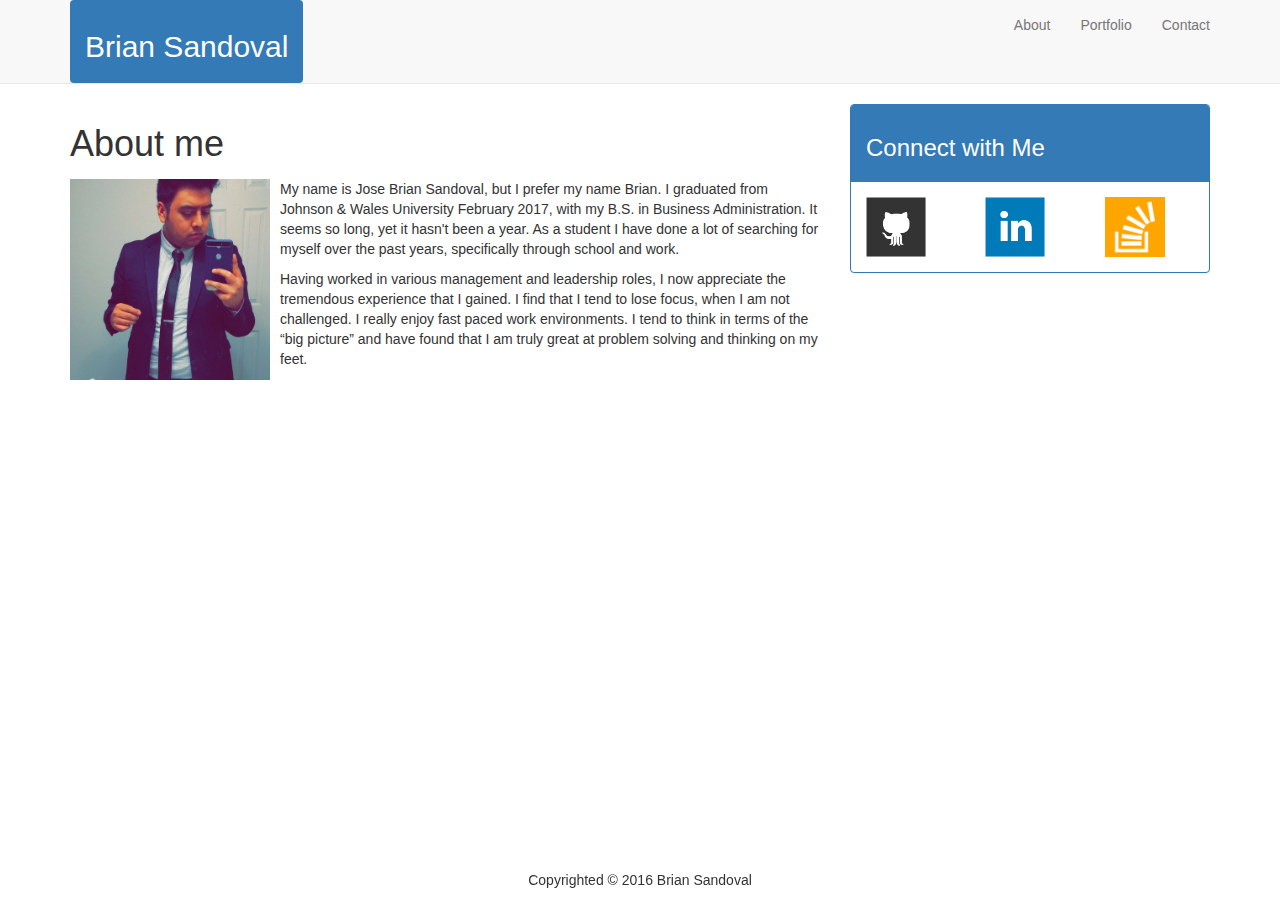
<file: index.html>
<!DOCTYPE html>
<html lang="en-us">

<head>
  <meta charset="UTF-8">
  <title>About | Brian Sandoval</title>
  <link rel="stylesheet" type="text/css" href="assets/css/reset.css">
  <link rel="stylesheet" href="https://maxcdn.bootstrapcdn.com/bootstrap/3.3.7/css/bootstrap.min.css" integrity="sha384-BVYiiSIFeK1dGmJRAkycuHAHRg32OmUcww7on3RYdg4Va+PmSTsz/K68vbdEjh4u" crossorigin="anonymous">
</head>

<body>
  
  <nav class="navbar navbar-default navbar-static-top">
    <div class="container">
        <ul class="nav nav-pills">
            <li role="presentation" class="active"><a href="index.html"><h2 class="text-white bg-dark">Brian Sandoval</h2></a>
            </li>
          <nav class="nav navbar-nav navbar-right">
            <li role="presentation"><a href="index.html">About</a></li>
            <li role="presentation"><a href="portfolio.html">Portfolio</a></li>
            <li role="presentation"><a href="contact.html">Contact</a></li>
          </nav>
        </ul>
    </div>
  </nav>
  
<div class="container">
  <div class="row">
  <section class="col-sm-12 col-md-8">  
    <h1>About me</h1>
      
      <div class="media">
        <div class="media-left">
            <img src="assets/images/Me.jpg" class="media-object" style="width:200px" alt="Self">
        </div>
        <div class="media-body">
          
      
          <p>My name is Jose Brian Sandoval, but I prefer my name Brian.  I graduated from Johnson & Wales University February 2017, with my B.S. in Business Administration.  It seems so long, yet it hasn't been a year. As a student I have done a lot of searching for myself over the past years, specifically through school and work.</p>
          
          
          <p>Having worked in various management and leadership roles, I now appreciate the tremendous experience that I gained.   I find that I tend to lose focus, when I am not challenged. I really enjoy fast paced work environments. I tend to think in terms of the “big picture” and have found that I am truly great at problem solving and thinking on my feet.</p>
          
        </div>
      </div>
      
      
  </section>    
  <aside class="col-sm-12 col-md-4">
      
      <div class="panel panel-primary">
        <div class="panel-heading"><h3>Connect with Me</h3>
        </div>
        <div class="panel-body">
          <div class="row">
            <div class="col-md-4 col-xs-4">
              <a href="https://github.com/jbriansandoval"><img src="assets/images/github-128.png" class="img-responsive" style="width:60px" alt="GitHub" /></a>
            </div>
            <div class="col-md-4 col-xs-4">
              <a href="https://www.linkedin.com/in/jbriansandoval/"><img src="assets/images/linkedin-128.png" class="img-responsive" style="width:60px" alt="LinkedIn" /></a>
            </div>
            <div class="col-md-4 col-xs-4">
              <a href="https://stackoverflow.com/story/jbriansandoval"><img src="assets/images/stackoverflow-128.png" class="img-responsive" style="width:60px"alt="Stack Overflow" /></a>   
            </div>
          </div>
        </div>
      </div>
  </aside>
</div>
<div class="navbar-fixed-bottom">
    
    <p style="text-align:center">Copyrighted &copy; 2016 Brian Sandoval</p>
    
</div>

</body>
</html>
</file>
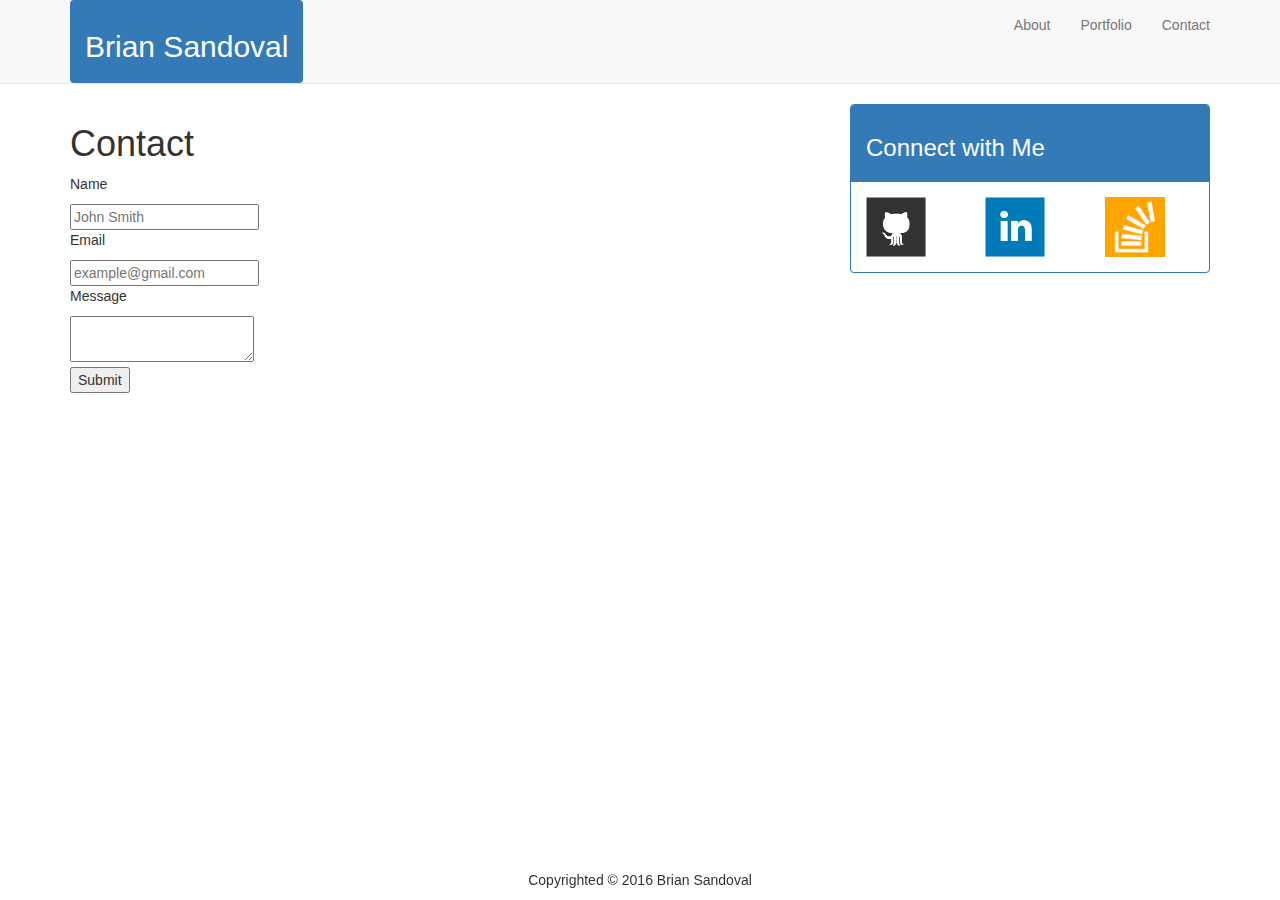
<file: contact.html>
<!DOCTYPE html>
<html lang="en-us">

<head>
  <meta charset="UTF-8">
  <title>About | Brian Sandoval</title>
  <link rel="stylesheet" type="text/css" href="assets/css/reset.css">
  <link rel="stylesheet" href="https://maxcdn.bootstrapcdn.com/bootstrap/3.3.7/css/bootstrap.min.css" integrity="sha384-BVYiiSIFeK1dGmJRAkycuHAHRg32OmUcww7on3RYdg4Va+PmSTsz/K68vbdEjh4u" crossorigin="anonymous">
</head>

<body>
  
  <nav class="navbar navbar-default navbar-static-top">
    <div class="container">
        <ul class="nav nav-pills">
            <li role="presentation" class="active"><a href="index.html"><h2 class="text-white bg-dark">Brian Sandoval</h2></a>
            </li>
          <nav class="nav navbar-nav navbar-right">
            
            <li role="presentation"><a href="index.html">About</a></li>
            <li role="presentation"><a href="portfolio.html">Portfolio</a></li>
            <li role="presentation"><a href="contact.html">Contact</a></li>
          </nav>
        </ul>
    </div>
  </nav>


<div class="container">
    <div class="row">
    <section class="col-sm-12 col-md-8">  
        <h1>Contact</h1>
        <div class="container">
            <form>
                <div class="row">
                    <p>Name</p>
                </div>
                <div class="row">
                    <input type="text" id="name" name="name" placeholder="John Smith" required="required">
                </div>
                <div class="row">
                    <p >Email</p>
                </div>
                <div class="row">
                    <input type="email" id="email" name="email" placeholder="example@gmail.com" required="required">
                </div>
                <div class="row">
                    <p>Message</p>
                </div>
                <div class="row">
                    <textarea id="message" name="message" required="required"></textarea>
                </div>
                <div class="row">
                    <input type="submit">
                </div> 
            </form>
        </div>    
    
    </section>

    <aside class="col-sm-12 col-md-4">
            
        <div class="panel panel-primary">
            <div class="panel-heading"><h3>Connect with Me</h3>
            </div>
            <div class="panel-body">
            <div class="row">
                <div class="col-md-4 col-xs-4">
                <a href="https://github.com/jbriansandoval"><img src="assets/images/github-128.png" class="img-responsive" style="width:60px" alt="GitHub" /></a>
                </div>
                <div class="col-md-4 col-xs-4">
                <a href="https://www.linkedin.com/in/jbriansandoval/"><img src="assets/images/linkedin-128.png" class="img-responsive" style="width:60px" alt="LinkedIn" /></a>
                </div>
                <div class="col-md-4 col-xs-4">
                <a href="https://stackoverflow.com/story/jbriansandoval"><img src="assets/images/stackoverflow-128.png" class="img-responsive" style="width:60px"alt="Stack Overflow" /></a>   
                </div>
            </div>
            </div>
        </div>
    </aside>
</div>
<div class="navbar-fixed-bottom">
    
    <p style="text-align:center">Copyrighted &copy; 2016 Brian Sandoval</p>
    
</div>

</body>
</html>
</file>
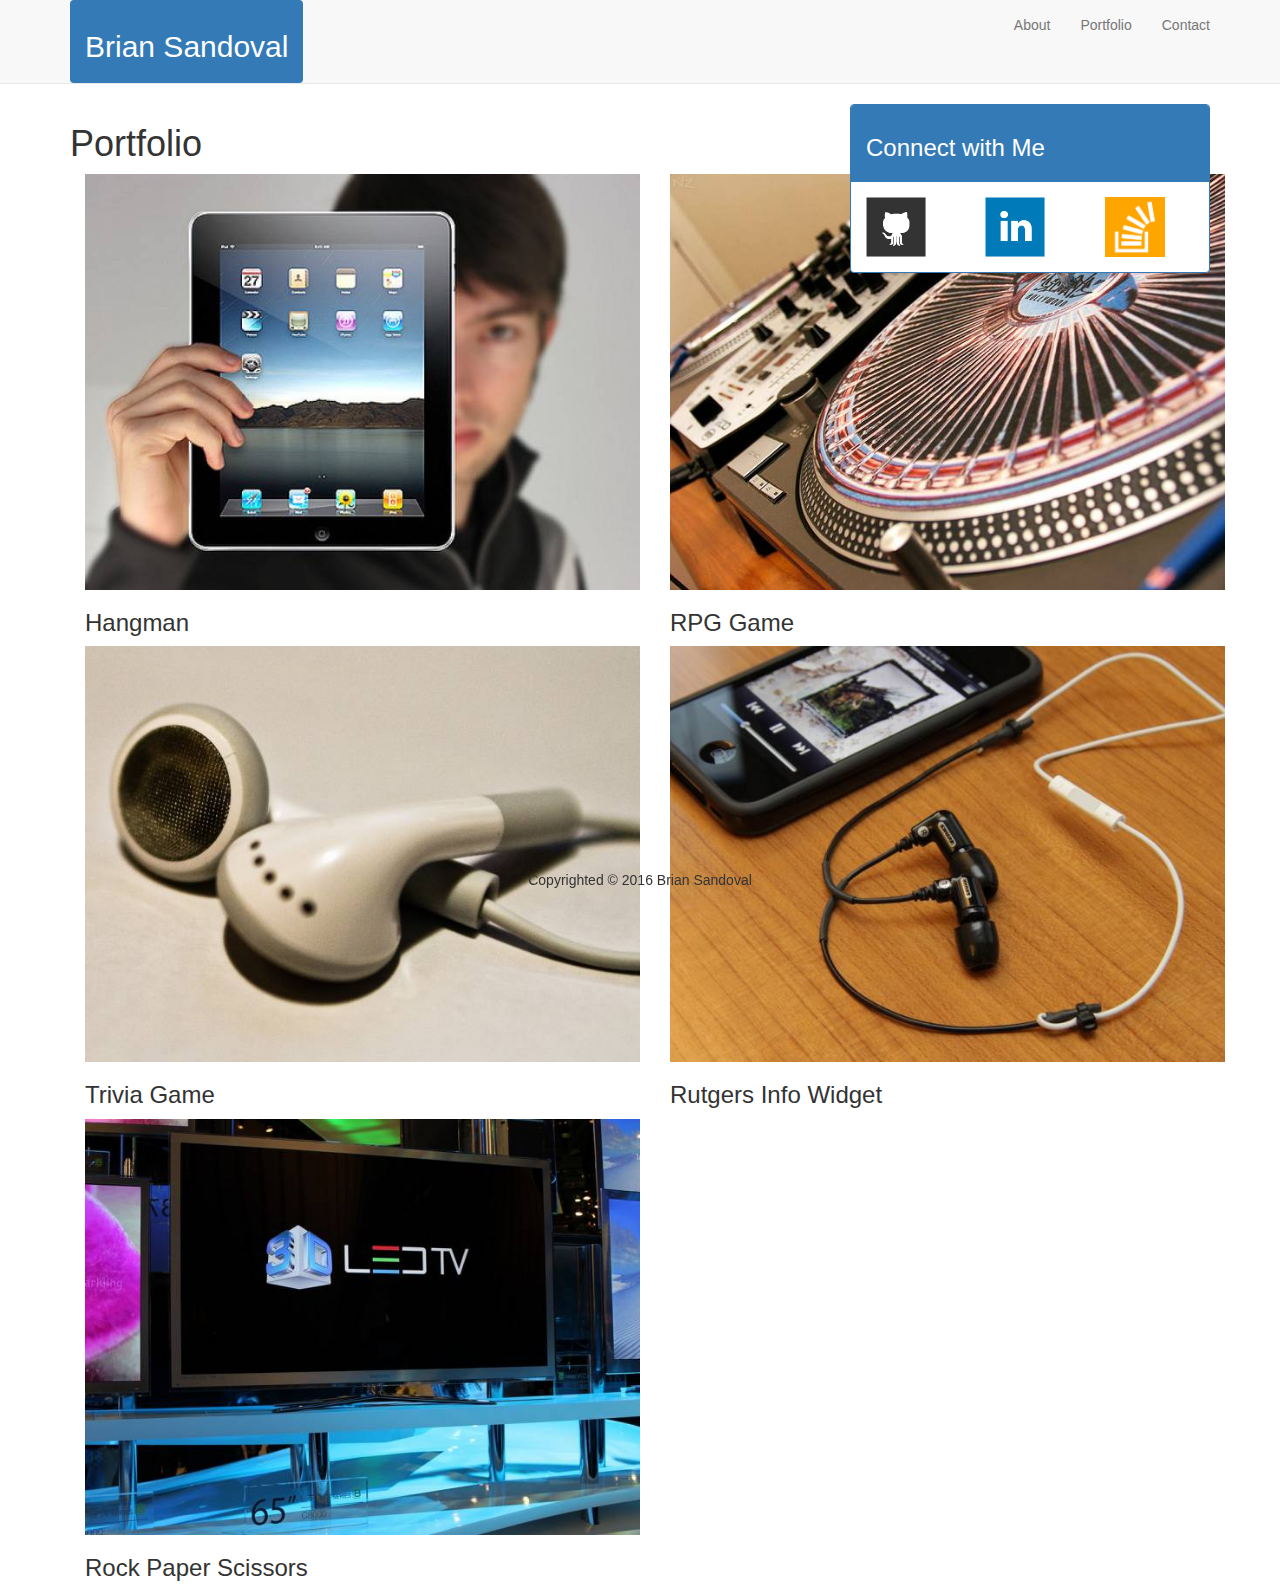
<file: portfolio.html>
<!DOCTYPE html>
<html lang="en-us">

<head>
  <meta charset="UTF-8">
  <title>About | Brian Sandoval</title>
  <link rel="stylesheet" type="text/css" href="assets/css/reset.css">
  <link rel="stylesheet" href="https://maxcdn.bootstrapcdn.com/bootstrap/3.3.7/css/bootstrap.min.css" integrity="sha384-BVYiiSIFeK1dGmJRAkycuHAHRg32OmUcww7on3RYdg4Va+PmSTsz/K68vbdEjh4u" crossorigin="anonymous">
</head>

<body>
  
  <nav class="navbar navbar-default navbar-static-top">
    <div class="container">
        <ul class="nav nav-pills">
            <li role="presentation" class="active"><a href="index.html"><h2 class="text-white bg-dark">Brian Sandoval</h2></a>
            </li>
          <nav class="nav navbar-nav navbar-right">
            
            <li role="presentation"><a href="index.html">About</a></li>
            <li role="presentation"><a href="portfolio.html">Portfolio</a></li>
            <li role="presentation"><a href="contact.html">Contact</a></li>
          </nav>
        </ul>
    </div>
  </nav>
<div class="container">
  <div class="row">
   <section class="col-sm-12 col-md-8">  
        <h1>Portfolio</h1>
        <div class="container">
            <div class="row">
                <div class="col-xs-6 col-sm-6 col-md-6 col-lg-6">
                    <img src="assets/images/technics-q-c-640-480-1.jpg" class="img-responsive" alt="hangman">
                    <h3>Hangman</h3>
                </div>
                <div class="col-xs-6 col-sm-6 col-md-6 col-lg-6">
                    <img src="assets/images/technics-q-c-640-480-2.jpg" class="img-responsive" alt="RPG Game">
                    <h3>RPG Game</h3>
                </div>
            </div>
            <div class="row">
                <div class="col-xs-6 col-sm-6 col-md-6 col-lg-6">
                    <img src="assets/images/technics-q-c-640-480-5.jpg" class="img-responsive" alt="Trivia Game">
                    <h3>Trivia Game</h3>
                </div>
                <div class="col-xs-6 col-sm-6 col-md-6 col-lg-6">
                    <img src="assets/images/technics-q-c-640-480-7.jpg" class="img-responsive" alt="Rutgers Info Widget">
                    <h3>Rutgers Info Widget</h3>
                </div>
            </div>
            <div class="row">
                <div class="col-xs-6 col-sm-6 col-md-6 col-lg-6">
                    <img src="assets/images/technics-q-c-640-480-9.jpg" class="img-responsive" alt="Rock Paper Scissors">
                    <h3>Rock Paper Scissors</h3>
                </div>
            </div>
        </div>
  </section>

      <aside class="col-sm-12 col-md-4">
              
          <div class="panel panel-primary">
              <div class="panel-heading"><h3>Connect with Me</h3>
              </div>
              <div class="panel-body">
              <div class="row">
                  <div class="col-md-4 col-xs-4">
                  <a href="https://github.com/jbriansandoval"><img src="assets/images/github-128.png" class="img-responsive" style="width:60px" alt="GitHub" /></a>
                  </div>
                  <div class="col-md-4 col-xs-4">
                  <a href="https://www.linkedin.com/in/jbriansandoval/"><img src="assets/images/linkedin-128.png" class="img-responsive" style="width:60px" alt="LinkedIn" /></a>
                  </div>
                  <div class="col-md-4 col-xs-4">
                  <a href="https://stackoverflow.com/story/jbriansandoval"><img src="assets/images/stackoverflow-128.png" class="img-responsive" style="width:60px"alt="Stack Overflow" /></a>   
                  </div>
              </div>
              </div>
          </div>
      </aside>
  </div>
</div>

<div class="navbar-fixed-bottom">
    
    <p style="text-align:center">Copyrighted &copy; 2016 Brian Sandoval</p>
    
</div>

</body>
</html>
</file>
